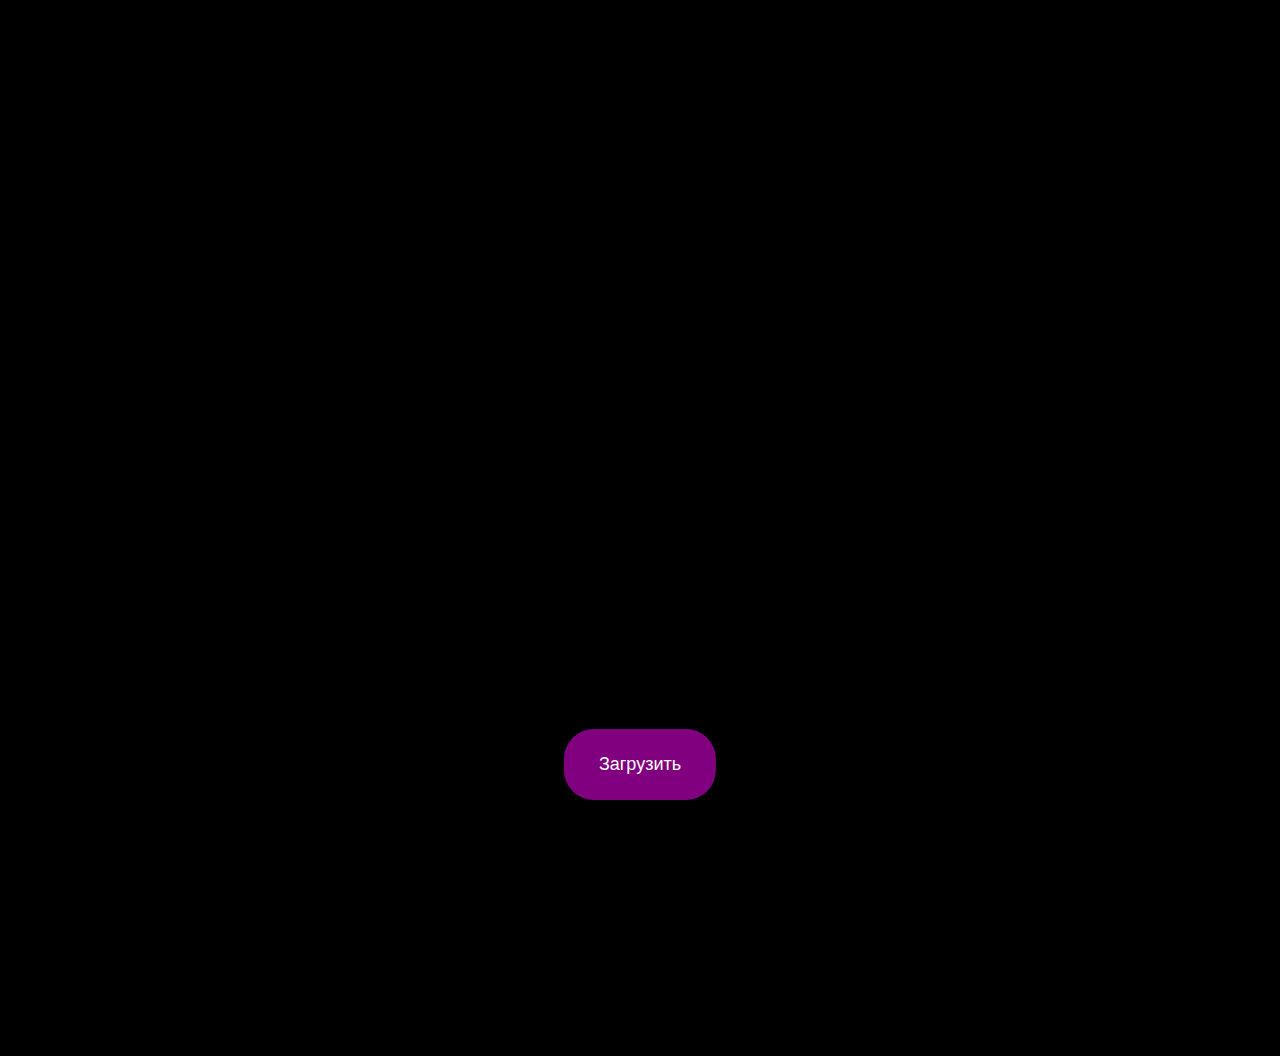
<file: index.html>
<!DOCTYPE html>
<html lang="en">
<head>
  <meta charset="UTF-8">
  <meta http-equiv="X-UA-Compatible" content="IE=edge">
  <meta name="viewport" content="width=device-width, initial-scale=1.0">
  <title>wezom-ajax</title>
  <link rel="stylesheet" href="css/style.css">
  <link rel="stylesheet" href="css/preloader.css">
</head>
<body>

  <div class="container">


    <div class="filters hidden js-filters">
      <input class="filters__search js-filters__search" placeholder="Введите имя, номер или email" data-gender='all'></input>
      <button class="btn filters__btn-clean js-clean-filters">Очистить фильтры</button>
    </div>

    <div class="container__inner">
      <div class="sidebar hidden js-sidebar">

        <div class="sidebar__widget"> 
          <label class="checkbox">
            <input class='checkbox__real js-sort-abc-btn' type="checkbox">
            <span class="checkbox__fake"></span>
            <span class="checkbox__text">По-алфавиту</span>
          </label>
        </div>

        <div class="sidebar__widget js-gender" data-gender='default'>
          <label class='radio'>
            <input class='radio__real js-sort-gender-btn' type="radio" name='gender' data-gender="male">
            <span class='radio__fake'></span>
            <span class='radio__text'>Мужчины</span>
          </label>

          <label class='radio'>
            <input  class='radio__real js-sort-gender-btn' type="radio" name='gender' data-gender="female">
            <span class='radio__fake'></span>
            <span class='radio__text'>Женщины</span>
          </label>

          <label class='radio'>
            <input  class='radio__real js-sort-gender-btn js-radio-gender-default' type="radio" name='gender' data-gender="default" checked>
            <span class='radio__fake'></span>
            <span class='radio__text'>Все</span>
          </label>
        </div>

        <div class="sidebar__widget js-age" data-age='default'>
          <label class='radio'>
            <input  class='radio__real js-sort-age-btn' type="radio" name='age' data-age="js-young">
            <span class='radio__fake'></span>
            <span class='radio__text'>Младше 35</span>
          </label>

          <label class='radio'>
            <input  class='radio__real js-sort-age-btn' type="radio" name='age' data-age="js-adult">
            <span class='radio__fake'></span>
            <span class='radio__text'>от 35 до 40</span>
          </label>

          <label class='radio'>
            <input  class='radio__real js-sort-age-btn' type="radio" name='age' data-age="js-near-old">
            <span class='radio__fake'></span>
            <span class='radio__text'>от 40 до 45</span>
          </label>

          <label class='radio'>
            <input  class='radio__real js-sort-age-btn' type="radio" name='age' data-age="js-old">
            <span class='radio__fake'></span>
            <span class='radio__text'>Старше 45</span>
          </label>

          <label class='radio'>
            <input  class='radio__real js-sort-age-btn js-radio-age-default' type="radio" name='age' data-age="default" checked>
            <span class='radio__fake'></span>
            <span class='radio__text'>Все</span>
          </label>
        </div>

        <div class="sidebar__widget">
          <div class="sidebar__widget-title">
            Код оператора страны
          </div>
          <div class="sidebar__widget-inner js-phone-code" data-code='default'>

          </div>
        </div>

        <div class="sidebar__widget">
          <div class="sidebar__widget-title">
            Отобразить пользователей
          </div>

          <div class="sidebar__widget-inner js-showUsers" data-users='default'>
            <label class='radio'>
              <input  class='radio__real js-sortUsersShow' type="radio" name='users' data-users="6">
              <span class='radio__fake'></span>
              <span class='radio__text'>По - 6</span>
            </label>

            <label class='radio'>
              <input  class='radio__real js-sortUsersShow' type="radio" name='users' data-users="12">
              <span class='radio__fake'></span>
              <span class='radio__text'>По - 12</span>
            </label>

            <label class='radio'>
              <input  class='radio__real js-sortUsersShow' type="radio" name='users' data-users="18">
              <span class='radio__fake'></span>
              <span class='radio__text'>По - 18</span>
            </label>

            <label class='radio'>
              <input  class='radio__real js-sortUsersShow js-radio-showUsers-default' type="radio" name='users' data-users="default" checked>
              <span class='radio__fake'></span>
              <span class='radio__text'>Все</span>
            </label>
          </div>
        </div>
      </div>

      <div class="users-wrapper">
        <div class="users js-users">
          <div class="error hidden js-error">
            <div class="error__text"></div>
          </div>
        </div>
        <button class="btn show-more__btn hidden js-show-more">Показать ещё</button>
      </div>
  
   
    </div>

  

    <div class="pagination hidden js-pagination">
      <a href='#' class="pagination__btn hidden js-pagination-btn" data-page='prev'><</button>
      <a href='#' class="pagination__btn hidden js-pagination-btn" data-page='start'>...</a>
      <div class="pagination__inner js-pagination-inner" data-currentpage='1' data-pages=''></div>
      <a href='#' class="pagination__btn hidden js-pagination-btn" data-page='last'>...</a>
      <a href='#' class="pagination__btn hidden js-pagination-btn" data-page='next'>></a>
    </div>

    <div class="statistic hidden js-statistic">
      <div class="statistic__title">Статистика</div>
      <div class="statistic__text">
        <div class="statistic__text-inner">
          <div>Количество пользователей:</div><span class='js-statistic__amount'></span>
        </div>
      </div>
      <div class="statistic__text">
        <div class="statistic__text-inner">
          <div>Количество женщин:</div>
          <span data-gender='female' class='js-statistic__female'>0</span>
          <div>мужчин:</div>
          <span data-gender='male' class='js-statistic__male'>0</span>
        </div>
        <span class='js-statistic__result'></span>
      </div>
      <div class="statistic__nations js-statistic__nations"></div>
    </div>
    
    <button class='btn users__btn js-btn'>Загрузить</button>
    <button class='btn hidden users__btn js-btn--reset'>Обновить</button>
  </div>

  <div class="preloader hidden js-preloader">
    <div class="lds-roller"><div></div><div></div><div></div><div></div><div></div><div></div><div></div><div></div></div>
  </div>

  <template id='js-user'>
    <div class="user-card js-user-card">
      <div class="user-card__inner">
        <img class="user-card__img js-user-card__img" src='#'></img>
        <div class="user-card__name js-user-card__name"></div>
        <div class="user-card__gender js-user-card__gender" data-gender=''></div>
        <a class="user-card__number js-user-card__number" href='#'></a>
        <a class="user-card__email js-user-card__email" href='#'></a>
        <div class="user-card__location js-user-card__location"><div></div><span></span></div>
        <div class="user-card__birthday js-user-card__birthday">
          <div class="user-card__birthday-text">Дата рождения:</div>
          <span></span>
        </div>
        <div class="user-card__reg js-user-card__reg">
          <div class="user-card__reg-text">Дата регистрации:</div>
          <span></span>
        </div>
      </div>
    </div>
  </template>

  <template id="statistic-nation">
    <div class='statistic__nation'>
      <div class="statistic__nation-text js-statistic__nation-text"></div>
      <span class="statistic__nation-col js-statistic__nation-num"></span>
    </div>
  </template>

  <template id="sidebar-label">
    <label class='checkbox'>
      <input class='checkbox__real js-sort-phoneCode-btn' type="checkbox" data-code=''>
      <span class="checkbox__fake"></span>
      <span class="checkbox__text js-sort-code-text"></span>
    </label>
  </template>

  <template id="pagination-links">
    <a href='#' class="pagination__link js-pagination-link" data-page=''></a>
  </template>


<script src="js/service.js"></script>
<script src="js/main.js"></script>
<script src="js/index.js"></script>

</body>
</html>
</file>
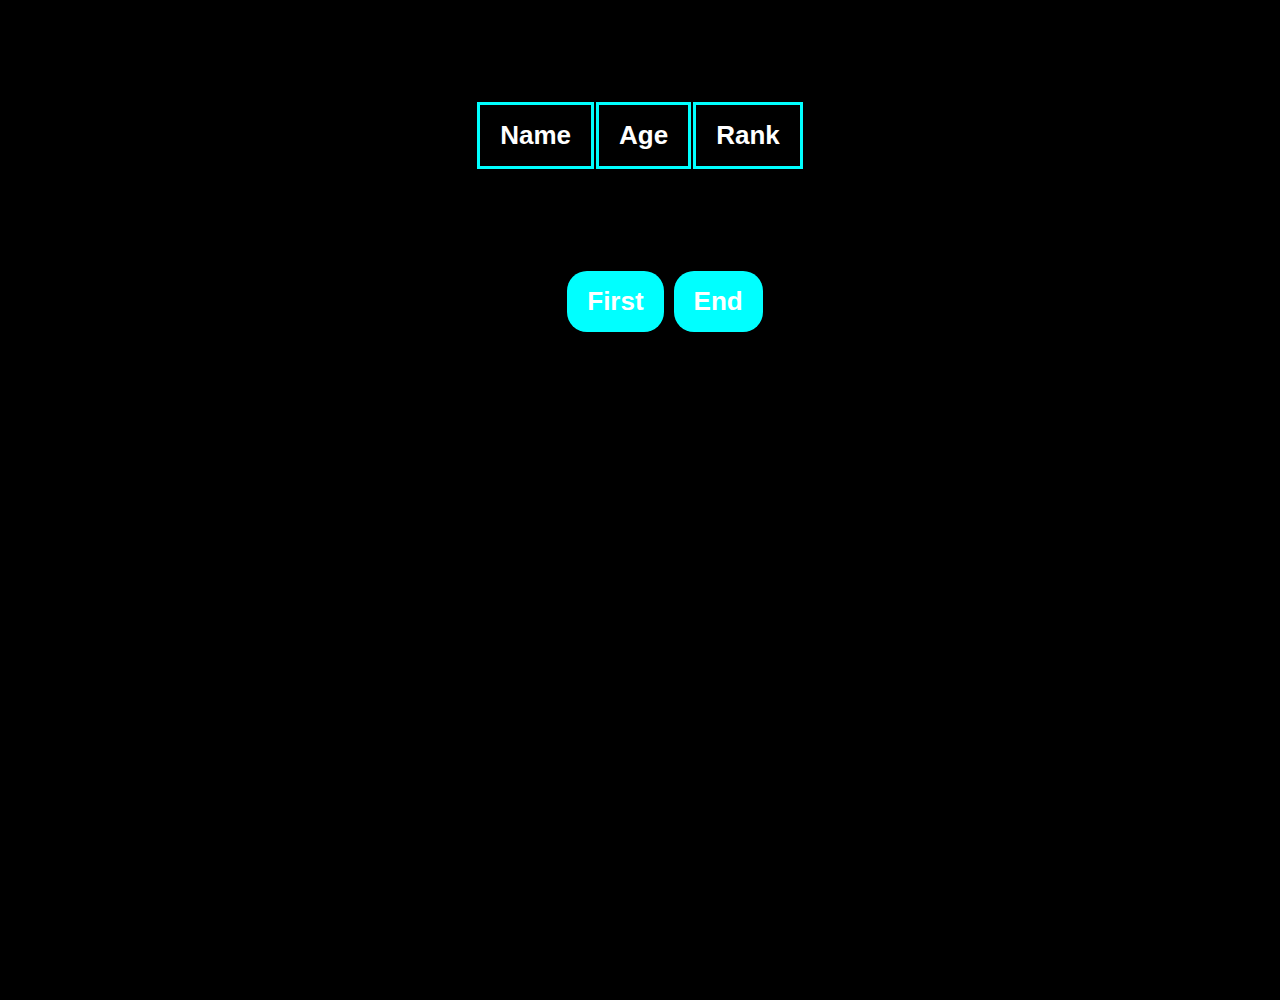
<file: js/index.html>
<!DOCTYPE html>
<html lang="en">
<head>
  <meta charset="UTF-8">
  <meta http-equiv="X-UA-Compatible" content="IE=edge">
  <meta name="viewport" content="width=device-width, initial-scale=1.0">
  <title>Js-test</title>
  <link rel="stylesheet" href="style.css">
</head>
<body>
  
  
  <table id="table">
    <thead>
      <tr>
        <th>Name</th>
        <th>Age</th>
        <th>Rank</th>
      </tr>
    </thead>
    <tbody id="table-body">
      
    </tbody>
  </table>

  <div class="container">
    <div class="pagination" id="pagination">
      <a href="#" class="pagination-link" data-page="1">First</a>
      <div class="pagination-inner"></div>
      <a href="#" class="pagination-link" data-page="last">End</a>
    </div>
  </div>

  <template id="template">
      <a class="pagination-link" href="#" data-page=''></a>
  </template>

  <template id="tr">
    <tr>
 
    </tr>
  </template>

  <script src="index.js"></script>
</body>
</html>
</file>
<file: css/style.css>
html {
  box-sizing: border-box;
}

*,
*::after,
*::before{
  box-sizing: inherit;
}

body{
  background-color: black;
}

a{
  text-decoration: none;
}

img{
  margin: 15px;
}

.container{
  max-width: 1260px;
  margin: 0 auto;
}

.container__inner{
  display: flex;
  align-items: flex-start;
  justify-content: space-between;
}

.users{
  width: 1020px;
  min-height: 1000px;
  display: flex;
  flex-wrap: wrap;
  text-align: center;
  margin-bottom: 40px;
}

.preloader{
  top: 50%;
  left: 50%;
  transform: translate(-50%, -50%);
  position: absolute;
}

.preloader--hidden{
  display: none;
}

.user-card{
  border-radius: 10px;
  width: 300px;
  height: 470px;
  border: 5px solid purple;
  margin: 25px 15px;

}

.user-card__img{
  border-radius: 50%;
}

.user-card__name{
  padding-bottom: 4px;
  color: white;
  font-size: 24px;
  font-weight: 700;
  margin-bottom: 15px;
  border-bottom: 4px solid purple;
}

.user-card__gender[data-gender="male"]{
  color: royalblue;
  font-size: 24px;
}

.user-card__gender[data-gender="female"]{
  color: tomato;
  font-size: 24px;
}


.user-card__number{
  display: block;
  margin-top: 10px;
  color: white;
  font-size: 18px;
  font-weight: 700;
}

.user-card__email{
  overflow: hidden;
  font-size: 16px;
  max-width: 190px;
  color: white;
}

.user-card__location{
  margin-top: 15px;
  font-size: 18px;
  font-weight: 700;
  color: yellow
}

.user-card__location span{
  text-decoration: underline;
}

.user-card__date{
  margin-top: 20px;
  display: flex;
  justify-content: space-between;
}

.user-card__birthday{
  margin-top: 10px;
  display: flex;
  justify-content: center;
  color: white;
}

.user-card__birthday span{
  margin-left: 5px;
}

.user-card__reg{
  margin-top: 10px;
  display: flex;
  justify-content: center;
  color: white;
}

.user-card__reg span{
  margin-left: 5px;
}



.btn{
  display: flex;
  align-items: center;
  justify-content: center;
  font-size: 18px;
  cursor: pointer;
  padding: 25px 35px;
  color: white;
  border: none;
  background-color: purple;
  border-radius: 30px;
  transition: all .4s;

  font-family: Arial;
}

.btn--noRadius{
  border-radius: 0px;
}

.users__btn{
  position: absolute;
  bottom: 100px;
  left: calc(50%);
  transform: translateX(-50%);
}

.btn--hidden{
  display: none;
}

.btn:hover{
  opacity: .5;
}

.statistic{
  padding: 20px 0;
  margin: 0 auto;
  width: 100%;
  min-height: 400px;

  border: 5px solid purple;
  border-radius: 20px;
}

.statistic__title{
  color: white;
  text-align: center;
  font-size: 38px;
  margin-bottom: 20px;
}

.statistic__text{
  display: flex;
  justify-content: space-between;
  padding: 10px 20px;
  border-bottom: 5px solid purple;
  color: white;
  font-size: 30px;
}

.statistic__text:nth-child(2){
  border-top: 5px solid purple;
}

.statistic__text div{
  display: inline;
}

.statistic__text span{
  margin-left: 5px;
  font-weight: 600;
  border-bottom: 2px solid white;
}

.statistic__text span[data-gender="female"]{
  color: tomato;
  font-size: 24px;
  border-bottom: 2px solid tomato;
}


.statistic__text span[data-gender="male"]{
  color: royalblue;
  font-size: 24px;
  border-bottom: 2px solid royalblue;
}

.statistic__nation{
  display: flex;
  font-size: 30px;
  padding: 5px 20px;
  color: white;
}

.statistic__nation span{
  font-weight: 600;
}

.error{
  padding: 40px  10px 20px 10px;
  position: absolute;
  top: 40%;
  left: 50%;
  transform: translate(-50%, -50%);

  width: 100%;
  max-width: 600px;
  min-height: 200px;
  border: 5px solid red;
  border-radius: 15px;
}

.error__text{
  font-size: 24px;
  font-weight: 700;
  color: red;
}

.filters{
  overflow: hidden;
  position: relative;
  display: flex;
  margin: 0 auto;
  width: 100%;
  min-height: 60px;
  max-width: 1260px;
 
  border: 5px solid purple;
  border-radius: 50px;
}

.filters__sort-btns{
  display: flex;
  border-right: 5px solid purple;
  border-left: 5px solid purple;
  font-weight: 600;
}


.filters__sort-gender{
  background-color: transparent;
}


.filters__sort-gender--active:hover{
  cursor: default;
  opacity: 1;
}

.filters__sort-gender:hover{
  background-color: blueviolet;
}

.filters__sort-gender--active{
  background-color: blueviolet;
}



.filters__sort-abc{
  width: 100%;
  background-color: transparent;
  transition: all .4s;
}

.filters__sort-abc--active{
  background-color: blueviolet;
}

.filters__sort-abc:hover{
  background-color: blueviolet;
  opacity: .5;
}

.filters__sort-abc--active:hover{
  opacity: 1;
  cursor: default;
}

.filters__search{
  text-align: center;

  padding-left: 20px;
  width: 100%;
  min-height: 100%;
  padding-right: 5px;
  background-color: transparent;
  border: none;
  outline: none;

  color: white;
  font-size: 18px;
  font-weight: 600;
}

.filters__search--active{
  background-color: blueviolet;
}

.filters__search::placeholder{
  color: white;
  font-size: 18px;
  font-weight: 500;
}

.filters__btn-clean{
  background-color: transparent;
  padding: 0 20px;
  white-space: nowrap;
  border-radius: 0;
  border-left: 5px solid purple;
  border-bottom-right-radius: 50px;
  border-top-right-radius: 50px;
}

.filters__btn-clean:hover{
  background-color: blueviolet;
  opacity: 1;
}

.filters__btn:hover{
  opacity: 1;
  background-color: transparent;
}






.sidebar{
  margin: 25px 0;
  width: 215px;
  min-height: 1000px;
  border: 5px solid purple;
  border-top-left-radius: 20px;
}

.radio{
  cursor: pointer;
  display: block;
}

.radio{
  margin-bottom: 10px;
}

.radio:last-child{
  margin-bottom: 0;
}

.radio__real:disabled ~ .radio__text{
  color: grey;
  cursor: default;
}

.sidebar__widget{
  padding: 10px;
  border-bottom: 5px solid purple;
}

.sidebar__widget-title{
  color: white;
  font-size: 14px;
  font-family: Arial, Helvetica, sans-serif;
  font-weight: 600;
  margin-bottom: 15px;
}

.radio__text{
  font-size: 18px;
  font-family: Arial, Helvetica, sans-serif;
  color: white
}

.checkbox{
  display: block;
  cursor: pointer;
}


.checkbox__text{
  font-size: 18px;
  font-family: Arial, Helvetica, sans-serif;
  color: white
}







.pagination{
  display: flex;
  justify-content: center;
  align-items: center;
  width: 100%;
  min-height: 50px;
  margin-bottom: 50px;
  margin-top: 50px;
}

.pagination__inner{
  display: flex;
  align-items: center;
  margin: 0 25px;
}

.pagination__btn,
.pagination__link{
  cursor: pointer;
  display: flex;
  align-items: center;
  justify-content: center;
  border: 3px solid purple;
  font-family: Arial, Helvetica, sans-serif;
  font-size: 18px;
  background-color: transparent;
  padding: 5px 10px;
  color: purple;
  border-radius: 50%;
  font-weight: 600;
  transition: all .4s;
}

.pagination__link--active{
  border: 3px solid white;
  color: white;
}

.pagination__link:hover,
.pagination__btn:hover{
  border: 3px solid white;
  color: white
}

.pagination__link + .pagination__link{
  margin-left: 10px;
}

.pagination__btn + .pagination__btn{
  margin-left: 10px;
}

.show-more__btn{
  margin: 0 auto 50px;
}


.hidden{
  display: none;
}
</file>
<file: css/preloader.css>
.lds-roller {
  display: inline-block;
  position: relative;
  width: 80px;
  height: 80px;
}
.lds-roller div {
  animation: lds-roller 1.2s cubic-bezier(0.5, 0, 0.5, 1) infinite;
  transform-origin: 40px 40px;
}
.lds-roller div:after {
  content: " ";
  display: block;
  position: absolute;
  width: 7px;
  height: 7px;
  border-radius: 50%;
  background: #fff;
  margin: -4px 0 0 -4px;
}
.lds-roller div:nth-child(1) {
  animation-delay: -0.036s;
}
.lds-roller div:nth-child(1):after {
  top: 63px;
  left: 63px;
}
.lds-roller div:nth-child(2) {
  animation-delay: -0.072s;
}
.lds-roller div:nth-child(2):after {
  top: 68px;
  left: 56px;
}
.lds-roller div:nth-child(3) {
  animation-delay: -0.108s;
}
.lds-roller div:nth-child(3):after {
  top: 71px;
  left: 48px;
}
.lds-roller div:nth-child(4) {
  animation-delay: -0.144s;
}
.lds-roller div:nth-child(4):after {
  top: 72px;
  left: 40px;
}
.lds-roller div:nth-child(5) {
  animation-delay: -0.18s;
}
.lds-roller div:nth-child(5):after {
  top: 71px;
  left: 32px;
}
.lds-roller div:nth-child(6) {
  animation-delay: -0.216s;
}
.lds-roller div:nth-child(6):after {
  top: 68px;
  left: 24px;
}
.lds-roller div:nth-child(7) {
  animation-delay: -0.252s;
}
.lds-roller div:nth-child(7):after {
  top: 63px;
  left: 17px;
}
.lds-roller div:nth-child(8) {
  animation-delay: -0.288s;
}
.lds-roller div:nth-child(8):after {
  top: 56px;
  left: 12px;
}
@keyframes lds-roller {
  0% {
    transform: rotate(0deg);
  }
  100% {
    transform: rotate(360deg);
  }
}
</file>
<file: js/style.css>
body{

  min-height: 100vh;
  margin: 0;
  background-color: black;
  color: white;
  font-size: 26px;
  font-family: Arial;
}

table{
  margin: 100px auto;
}

th{
  padding: 15px 20px;
  border: 3px solid aqua;
}



td{
  padding: 15px 20px;
  border: 3px solid purple;
}

.pagination{
  display: flex;
  justify-content: center;
  margin-left: 50px;
}

.pagination-inner{
  display: flex;
  align-items: center;
}

a{
  margin: 0 5px;
  padding: 15px 20px;
  background: aqua;
  color: white;
  text-decoration: none;
  border-radius: 20px;
  transform: all .4s;
  font-weight: 600;

}

a:hover{
  opacity: .5;
}
</file>
